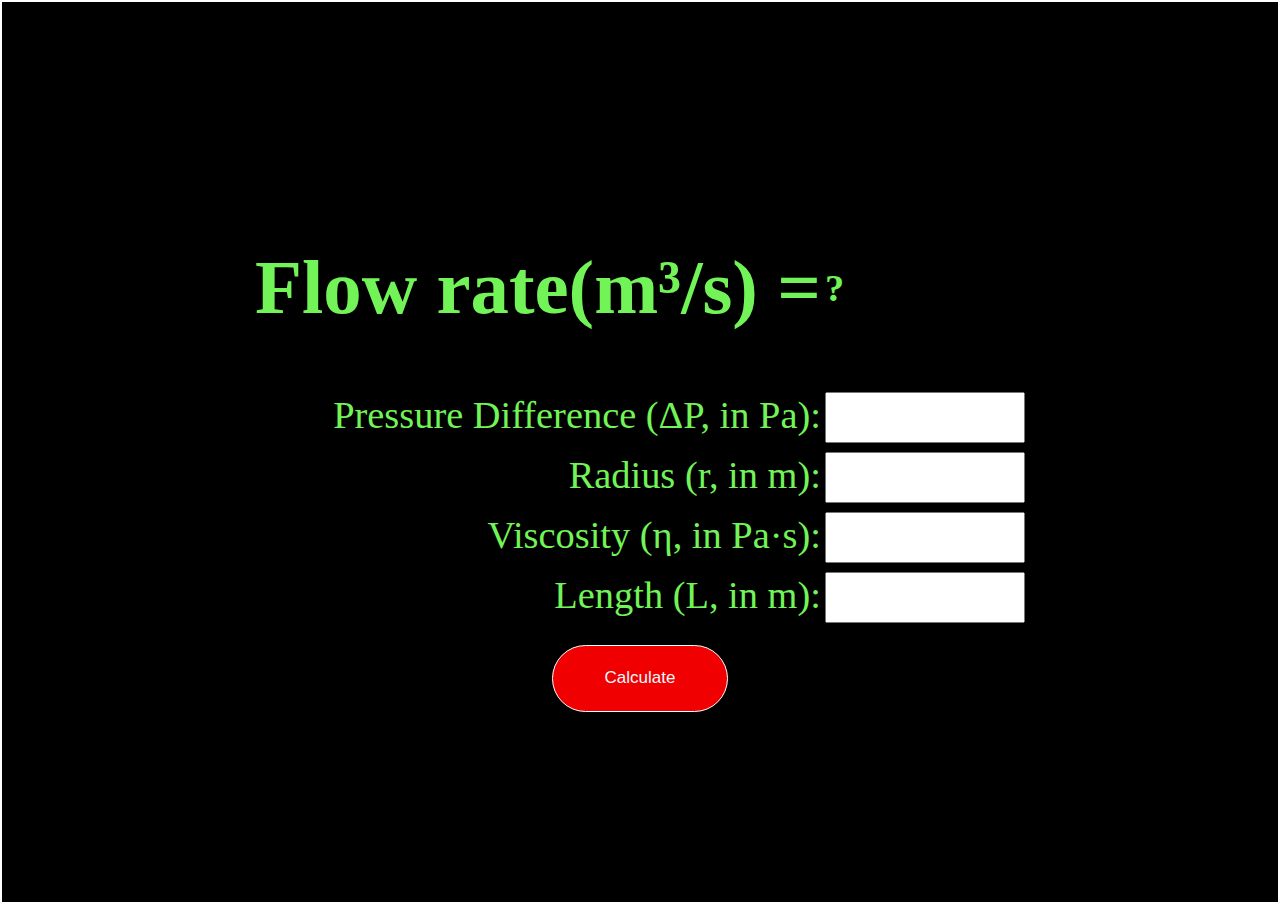
<file: subp/flowrate.html>
<!DOCTYPE html>
<html lang="en">
<head>
    <meta charset="UTF-8">
    <meta name="viewport" content="width=device-width, initial-scale=1.0">
    <title>Flowrate</title>
    <script src="js/scriptflowrate.js"></script>
    <link rel="stylesheet" href="style/styleFloerate.css">
</head>
<body>
    <div class="table">
        <form onsubmit="calculateFlowRate(event)" id="poiseuilleForm">
            <table >
                <tr>
                    <td ><h1 class="title">Flow rate(m³/s) =  </td>
                        <td><h1 id="result">?</h1></td>
                    
                </tr>
                <tr><td id="td1"><label for="deltaP">Pressure Difference (ΔP, in Pa):</label></td>
                <td><input type="number" id="deltaP" step="0.0001" required></td></tr>    
            
                <tr><td id="td1"><label for="radius">Radius (r, in m):</label></td>
                <td><input type="number" id="radius" step="0.0001" required></td></tr>
               
            
                <tr><td id="td1"><label for="viscosity">Viscosity (η, in Pa·s):</label></td>
                <td><input type="number" id="viscosity" step="0.0001" required></td></tr>
               
                
                <tr><td id="td1"><label for="length">Length (L, in m):</label></td>
                <td><input type="number" id="length" step="0.0001" required></td></tr>
                
                <tr><td colspan="2"    class="footer"><button onclick="calculateFlowRate()">Calculate</button></td></tr>
            </table>
        </form>
        
    </div>
    
</html>
</file>
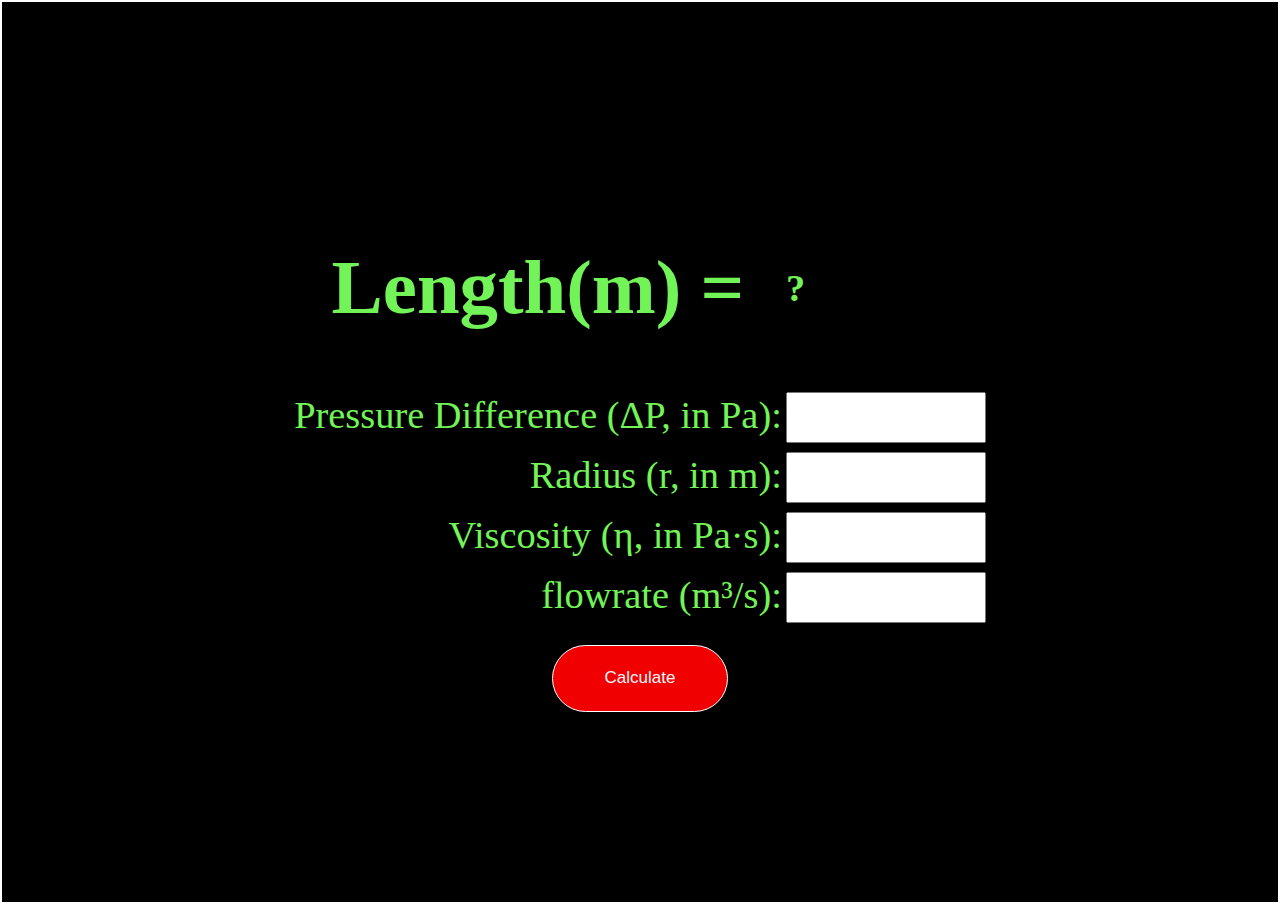
<file: subp/Length.html>
<!DOCTYPE html>
<html lang="en">
<head>
    <meta charset="UTF-8">
    <meta name="viewport" content="width=device-width, initial-scale=1.0">
    <title>Length</title>
    <script src="js/scriptLength.js"></script>
    <link rel="stylesheet" href="style/styleLength.css">
</head>
<body>
    <div class="table">
        <form onsubmit="calculateLength(event)" id="poiseuilleForm">
            <table >
                <tr>
                    <td ><h1 class="title">Length(m) =  </td>
                        <td><h1 id="result">?</h1></td>
                    
                </tr>
                <tr><td id="td1"><label for="deltaP">Pressure Difference (ΔP, in Pa):</label></td>
                <td><input type="number" id="deltaP" step="0.0001" required></td></tr>    
            
                <tr><td id="td1"><label for="radius">Radius (r, in m):</label></td>
                <td><input type="number" id="radius" step="0.0001" required></td></tr>
               
            
                <tr><td id="td1"><label for="viscosity">Viscosity (η, in Pa·s):</label></td>
                <td><input type="number" id="viscosity" step="0.0001" required></td></tr>
               
                
                <tr><td id="td1"><label for="flowrate">flowrate (m³/s):</label></td>
                <td><input type="number" id="flowrate" step="0.0001" required></td></tr>
                
                <tr><td colspan="2"    class="footer"><button onclick="calculateLength()">Calculate</button></td></tr>
            </table>
        </form>
        
    </div>
    
    
</body>
</html>
</file>
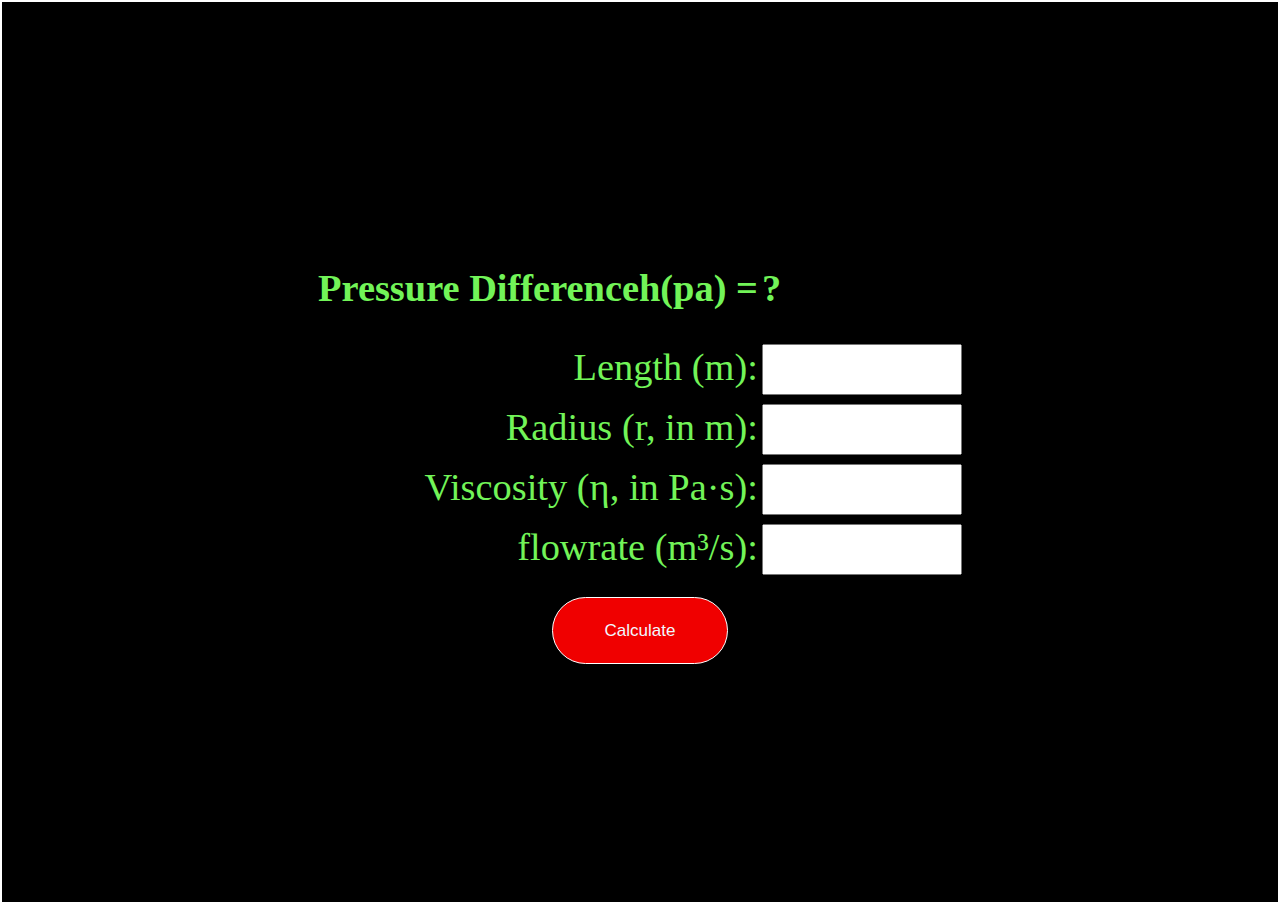
<file: subp/Pressure Difference.html>
<!DOCTYPE html>
<html lang="en">
<head>
    <meta charset="UTF-8">
    <meta name="viewport" content="width=device-width, initial-scale=1.0">
    <title>Pressure Differenceh</title>
    <script src="js/scriptPressure-Difference.js"></script>
    <link rel="stylesheet" href="style/stylePressure-Difference.css">
</head>
<body>
    <div class="table">
        <form onsubmit="calculateDeltaP(event)" id="poiseuilleForm">
            <table >
                <tr>
                    <td ><h1 id="title">Pressure Differenceh(pa) =  </td>
                        <td><h1 id="result">?</h1></td>
                    
                </tr>
                <tr><td id="td1"><label for="length">Length (m):</label></td>
                <td><input type="number" id="length" step="0.0001" required></td></tr>    
            
                <tr><td id="td1"><label for="radius">Radius (r, in m):</label></td>
                <td><input type="number" id="radius" step="0.0001" required></td></tr>
               
            
                <tr><td id="td1"><label for="viscosity">Viscosity (η, in Pa·s):</label></td>
                <td><input type="number" id="viscosity" step="0.0001" required></td></tr>
               
                
                <tr><td id="td1"><label for="flowrate">flowrate (m³/s):</label></td>
                <td><input type="number" id="flowrate" step="0.0001" required></td></tr>
                
                <tr><td colspan="2"    class="footer"><button onclick="calculateDeltaP()">Calculate</button></td></tr>
            </table>
        </form>
        
    </div>
    
    
</body>
</html>
</file>
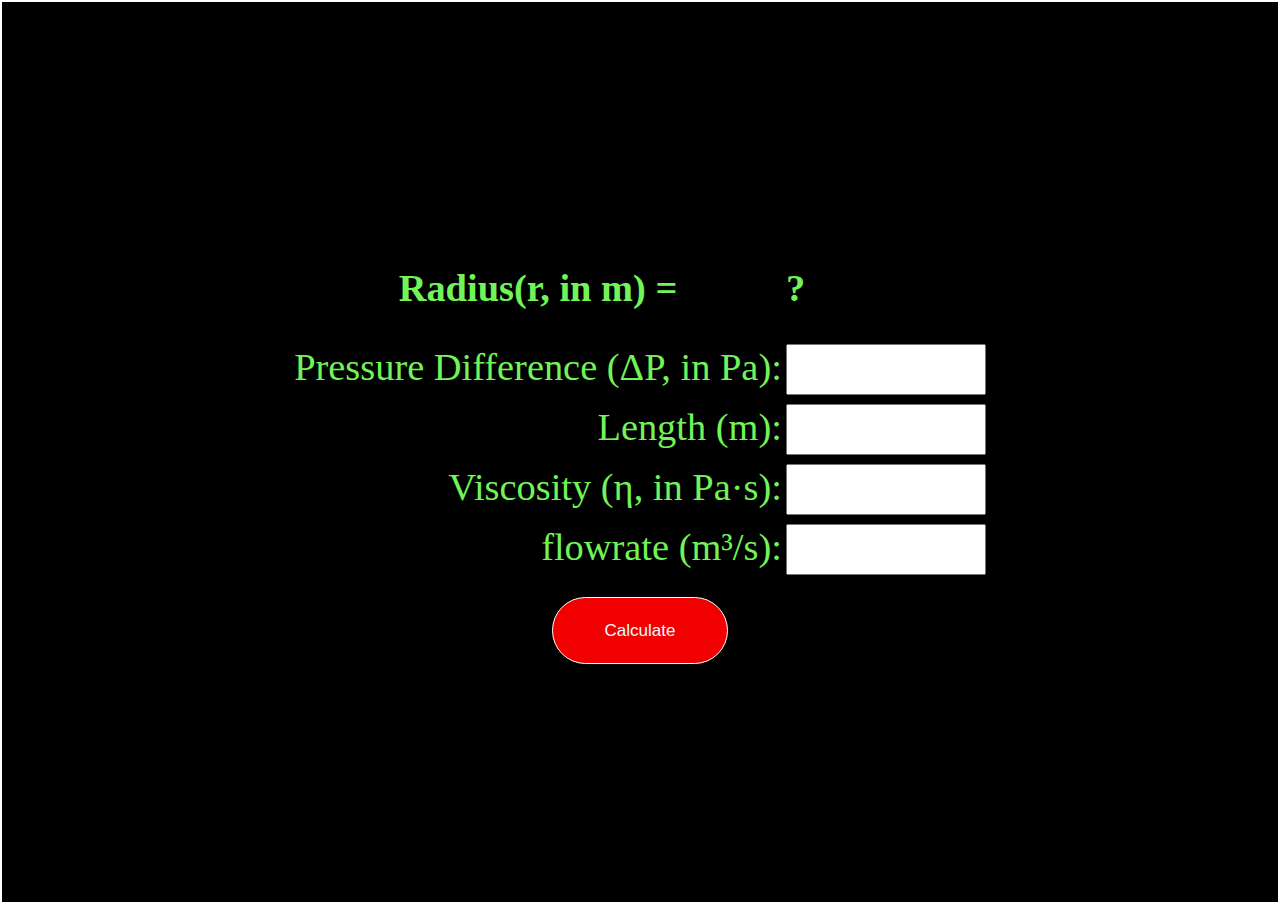
<file: subp/Radius.html>
<!DOCTYPE html>
<html lang="en">
<head>
    <meta charset="UTF-8">
    <meta name="viewport" content="width=device-width, initial-scale=1.0">
    <title>Radius</title>
    <script src="js/scriptRadius.js"></script>
    <link rel="stylesheet" href="style/styleRadius.css">
</head>
<body>
    <div class="table">
        <form onsubmit="calculateRadius(event)" id="poiseuilleForm">
            <table >
                <tr>
                    <td ><h1 id="title">Radius(r, in m) =  </td>
                        <td><h1 id="result">?</h1></td>
                    
                </tr>
                <tr><td id="td1"><label for="deltaP">Pressure Difference (ΔP, in Pa):</label></td>
                <td><input type="number" id="deltaP" step="0.0001" required></td></tr>    
            
                <tr><td id="td1"><label for="length">Length (m):</label></td>
                <td><input type="number" id="length" step="0.0001" required></td></tr>
               
            
                <tr><td id="td1"><label for="viscosity">Viscosity (η, in Pa·s):</label></td>
                <td><input type="number" id="viscosity" step="0.0001" required></td></tr>
               
                
                <tr><td id="td1"><label for="flowrate">flowrate (m³/s):</label></td>
                <td><input type="number" id="flowrate" step="0.0001" required></td></tr>
                
                <tr><td colspan="2"    class="footer"><button onclick="calculateRadius()">Calculate</button></td></tr>
            </table>
        </form>
        
    </div>
    
    
</body>
</html>
</file>
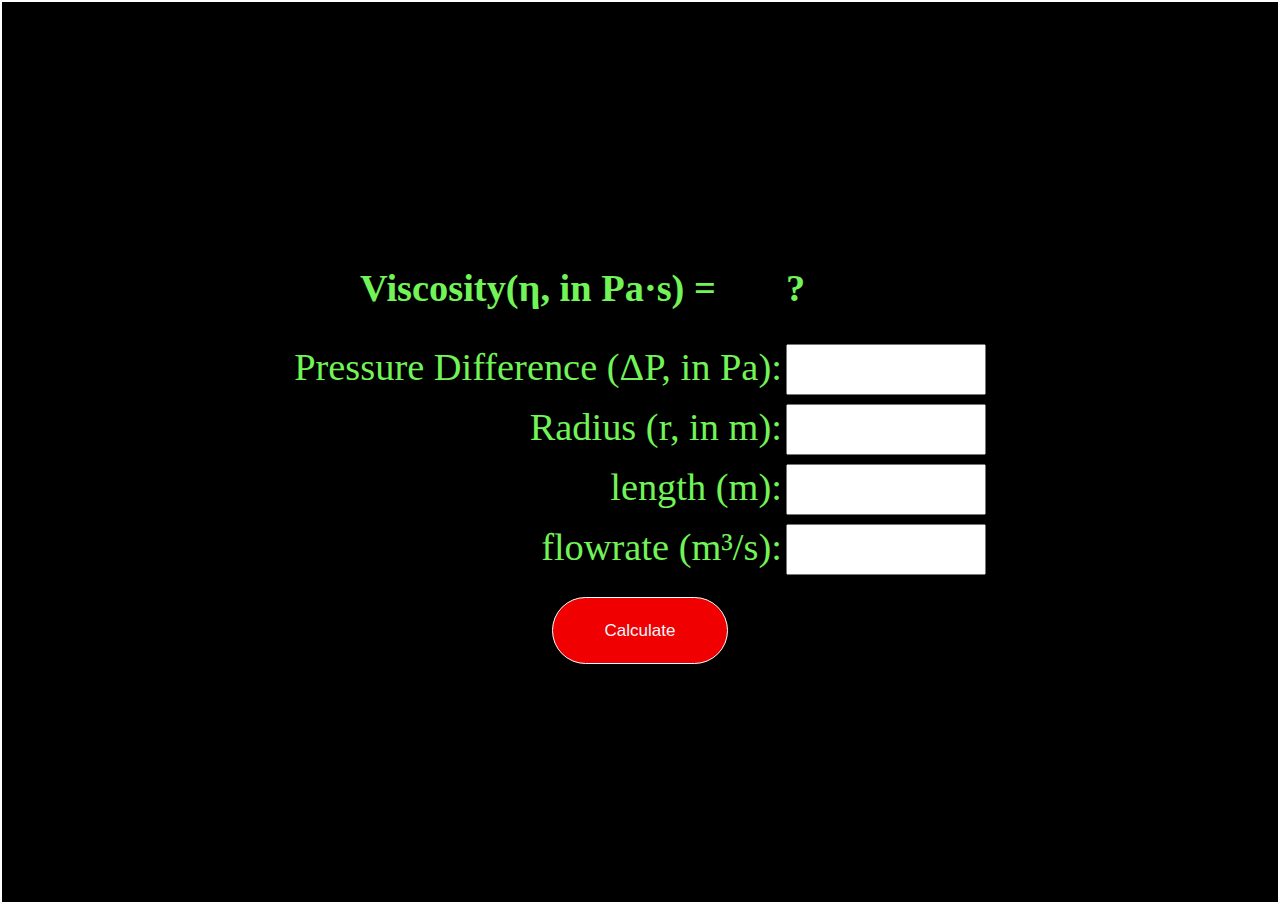
<file: subp/Viscosity.html>
<!DOCTYPE html>
<html lang="en">
<head>
    <meta charset="UTF-8">
    <meta name="viewport" content="width=device-width, initial-scale=1.0">
    <title>Viscosity</title>
    <script src="js/scriptviscosity.js"></script>
    <link rel="stylesheet" href="style/styleVicosity.css">
</head>
<body>
    <div class="table">
        <form onsubmit="calculateViscosity(event)" id="poiseuilleForm">
            <table >
                <tr>
                    <td ><h1 id="title">Viscosity(η, in Pa·s) =  </td>
                        <td><h1 id="result">?</h1></td>
                    
                </tr>
                <tr><td id="td1"><label for="deltaP">Pressure Difference (ΔP, in Pa):</label></td>
                <td><input type="number" id="deltaP" step="0.0001" required></td></tr>    
            
                <tr><td id="td1"><label for="radius">Radius (r, in m):</label></td>
                <td><input type="number" id="radius" step="0.0001" required></td></tr>
               
            
                <tr><td id="td1"><label for="length">length (m):</label></td>
                <td><input type="number" id="length" step="0.0001" required></td></tr>
               
                
                <tr><td id="td1"><label for="flowrate">flowrate (m³/s):</label></td>
                <td><input type="number" id="flowrate" step="0.0001" required></td></tr>
                
                <tr><td colspan="2"    class="footer"><button onclick="calculateViscosity()">Calculate</button></td></tr>
            </table>
        </form>
        
    </div>
    
    
</body>
</html>
</file>
<file: subp/style/styleFloerate.css>
body{
    display: flex;
    justify-content: center;
    align-items: center;
    height: 100vh;
    margin: auto;
    background-color: black;
    border: 2px solid rgb(255, 255, 255);
}
.title{
    text-align: center;
    color: rgb(114, 244, 88);
}

#poiseuilleForm{


    color: rgb(114, 244, 88);
}
th{
    font-size: 2.5vmax;
}
#td1{
    text-align: right;
}
td{
    font-size: 3vmax;
}
.header{
    text-align: center;
    justify-content: center;
}
.footer{
    text-align: center;

}
button{
    margin-top: 2vh;
    font-size: 4.5mm;
    border-radius: 5vh;
    border: 1.5px solid rgb(255, 255, 255);
    padding: 2.5vh 4vw;
    background-color: rgba(255, 0, 0, 0.942);
    color: aliceblue;
    cursor:pointer;
}
#deltaP{
    width: 15vi;
    height: 5vh;
    margin-left: 0;
    
}
#radius{
    width: 15vi;
    height: 5vh;
    margin-left: 0;
    
}
#viscosity{
    width: 15vi;
    height: 5vh;
    margin-left: 0;
    
}
#length{
    width: 15vi;
    height: 5vh;
    margin-left: 0;
    
}
#result{
    font-size: 3vmax;
    color: rgb(114, 244, 88);
    
}
</file>
<file: subp/style/styleLength.css>
body{
    display: flex;
    justify-content: center;
    align-items: center;
    height: 100vh;
    margin: auto;
    background-color: black;
    border: 2px solid rgb(255, 255, 255);
}
.title{
    text-align: center;
    color: rgb(114, 244, 88);
}

#poiseuilleForm{


    color: rgb(114, 244, 88);
}
th{
    font-size: 2.5vmax;
}
#td1{
    text-align: right;
}
td{
    font-size: 3vmax;
}
.header{
    text-align: center;
    justify-content: center;
}
.footer{
    text-align: center;

}
button{
    margin-top: 2vh;
    font-size: 4.5mm;
    border-radius: 5vh;
    border: 1.5px solid rgb(255, 255, 255);
    padding: 2.5vh 4vw;
    background-color: rgba(255, 0, 0, 0.942);
    color: aliceblue;
    cursor:pointer;
}
#deltaP{
    width: 15vi;
    height: 5vh;
    margin-left: 0;
    
}
#radius{
    width: 15vi;
    height: 5vh;
    margin-left: 0;
    
}
#viscosity{
    width: 15vi;
    height: 5vh;
    margin-left: 0;
    
}
#flowrate{
    width: 15vi;
    height: 5vh;
    margin-left: 0;
    
}
#result{
    font-size: 3vmax;
    color: rgb(114, 244, 88);
    
}
</file>
<file: subp/style/stylePressure-Difference.css>
body{
    display: flex;
    justify-content: center;
    align-items: center;
    height: 100vh;
    margin: auto;
    background-color: black;
    border: 2px solid rgb(255, 255, 255);
}
#title{
    font-size: 3vmax;
    text-align: center;
    color: rgb(114, 244, 88);
}

#poiseuilleForm{


    color: rgb(114, 244, 88);
}
th{
    font-size: 1.5vmax;
}
#td1{
    text-align: right;
}
td{
    font-size: 3vmax;
}
.header{
    text-align: center;
    justify-content: center;
}
.footer{
    text-align: center;

}
button{
    margin-top: 2vh;
    font-size: 4.5mm;
    border-radius: 5vh;
    border: 1.5px solid rgb(255, 255, 255);
    padding: 2.5vh 4vw;
    background-color: rgba(255, 0, 0, 0.942);
    color: aliceblue;
    cursor:pointer;
}
#length{
    width: 15vi;
    height: 5vh;
    margin-left: 0;
    
}
#radius{
    width: 15vi;
    height: 5vh;
    margin-left: 0;
    
}
#viscosity{
    width: 15vi;
    height: 5vh;
    margin-left: 0;
    
}
#flowrate{
    width: 15vi;
    height: 5vh;
    margin-left: 0;
    
}
#result{
    font-size: 3vmax;
    color: rgb(114, 244, 88);
    
}
</file>
<file: subp/style/styleRadius.css>
body{
    display: flex;
    justify-content: center;
    align-items: center;
    height: 100vh;
    margin: auto;
    background-color: black;
    border: 2px solid rgb(255, 255, 255);
}
#title{
    font-size: 3vmax;
    text-align: center;
    color: rgb(114, 244, 88);
}

#poiseuilleForm{


    color: rgb(114, 244, 88);
}
th{
    font-size: 2.5vmax;
}
#td1{
    text-align: right;
}
td{
    font-size: 3vmax;
}
.header{
    text-align: center;
    justify-content: center;
}
.footer{
    text-align: center;

}
button{
    margin-top: 2vh;
    font-size: 4.5mm;
    border-radius: 5vh;
    border: 1.5px solid rgb(255, 255, 255);
    padding: 2.5vh 4vw;
    background-color: rgba(255, 0, 0, 0.942);
    color: aliceblue;
    cursor:pointer;
}
#deltaP{
    width: 15vi;
    height: 5vh;
    margin-left: 0;
    
}
#length{
    width: 15vi;
    height: 5vh;
    margin-left: 0;
    
}
#viscosity{
    width: 15vi;
    height: 5vh;
    margin-left: 0;
    
}
#flowrate{
    width: 15vi;
    height: 5vh;
    margin-left: 0;
    
}
#result{
    font-size: 3vmax;
    color: rgb(114, 244, 88);
    
}
</file>
<file: subp/style/styleVicosity.css>
body{
    display: flex;
    justify-content: center;
    align-items: center;
    height: 100vh;
    margin: auto;
    background-color: black;
    border: 2px solid rgb(255, 255, 255);
}
#title{
    font-size: 3vmax;
    text-align: center;
    color: rgb(114, 244, 88);
}

#poiseuilleForm{


    color: rgb(114, 244, 88);
}
th{
    font-size: 2.5vmax;
}
#td1{
    text-align: right;
}
td{
    font-size: 3vmax;
}
.header{
    text-align: center;
    justify-content: center;
}
.footer{
    text-align: center;

}
button{
    margin-top: 2vh;
    font-size: 4.5mm;
    border-radius: 5vh;
    border: 1.5px solid rgb(255, 255, 255);
    padding: 2.5vh 4vw;
    background-color: rgba(255, 0, 0, 0.942);
    color: aliceblue;
    cursor:pointer;
}
#deltaP{
    width: 15vi;
    height: 5vh;
    margin-left: 0;
    
}
#radius{
    width: 15vi;
    height: 5vh;
    margin-left: 0;
    
}
#length{
    width: 15vi;
    height: 5vh;
    margin-left: 0;
    
}
#flowrate{
    width: 15vi;
    height: 5vh;
    margin-left: 0;
    
}
#result{
    font-size: 3vmax;
    color: rgb(114, 244, 88);
    
}
</file>
